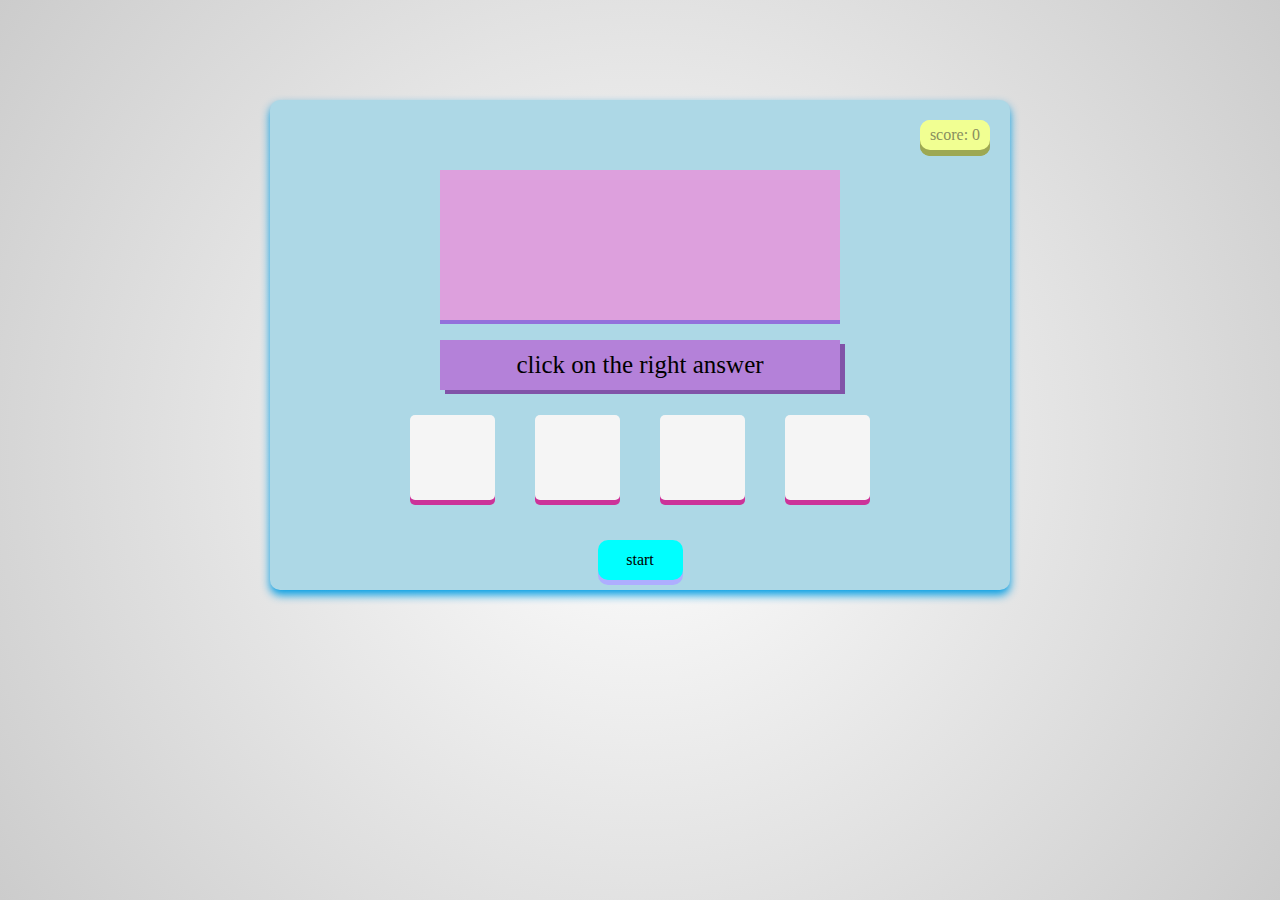
<file: Math Game/index.html>
<!DOCTYPE html>

<html>
    <head>
        <title>Math Game</title>
        <meta charset = utf-8>
        <meta name="viewport" content="width = device-width , initial-scale=1, user-scalable = yes">
        <link rel = "stylesheet" href="CssFolder/MathWebsite.css">
        

        
    </head>
        
    <body>

    <div id="container">
        

        
        <div id="score">
            <span id="score"><center><p id = "scoreCard" > score: 0</p> </center></span>
        
            
            
        </div>
        
        <div id= "correct">
           <p id = "correctText"> Correct! </p>
        </div>
            
        <div id = "wrong">
            <p id = "wrongText"> Try Again! </p>
                
        </div>
        
        
        <div id = "questionBox">
             
           
            
        </div>
        
        <div id="instructionBox"> 
            click on the right answer
        </div>
        <div id="choices">
   
                <div id=box1 class="box">
                    
                </div>
                
                 <div id=box2 class="box">
                     
                </div>
                
                <div id=box3 class="box">
                          
                </div>
                
                <div id=box4 class="box">
                    
                </div>
            
        </div>
        
        <div id="startResetBox">
            <span id =startText >start</span>
            <script src="JavascriptFolder/javascript.js">
                var playing = false;

            </script>
        </div>
        
        <div id="timeClock">
<!--            Time remaining: <span id ="timeRemaining"> 60 </span> secs -->
            Time remaining: <span id ="timeRemaining"> 60 </span> secs
        </div>
        
        <div id="gameOver">

        </div>
        
        
    </div>



        
        
    </body>

</html>
</file>
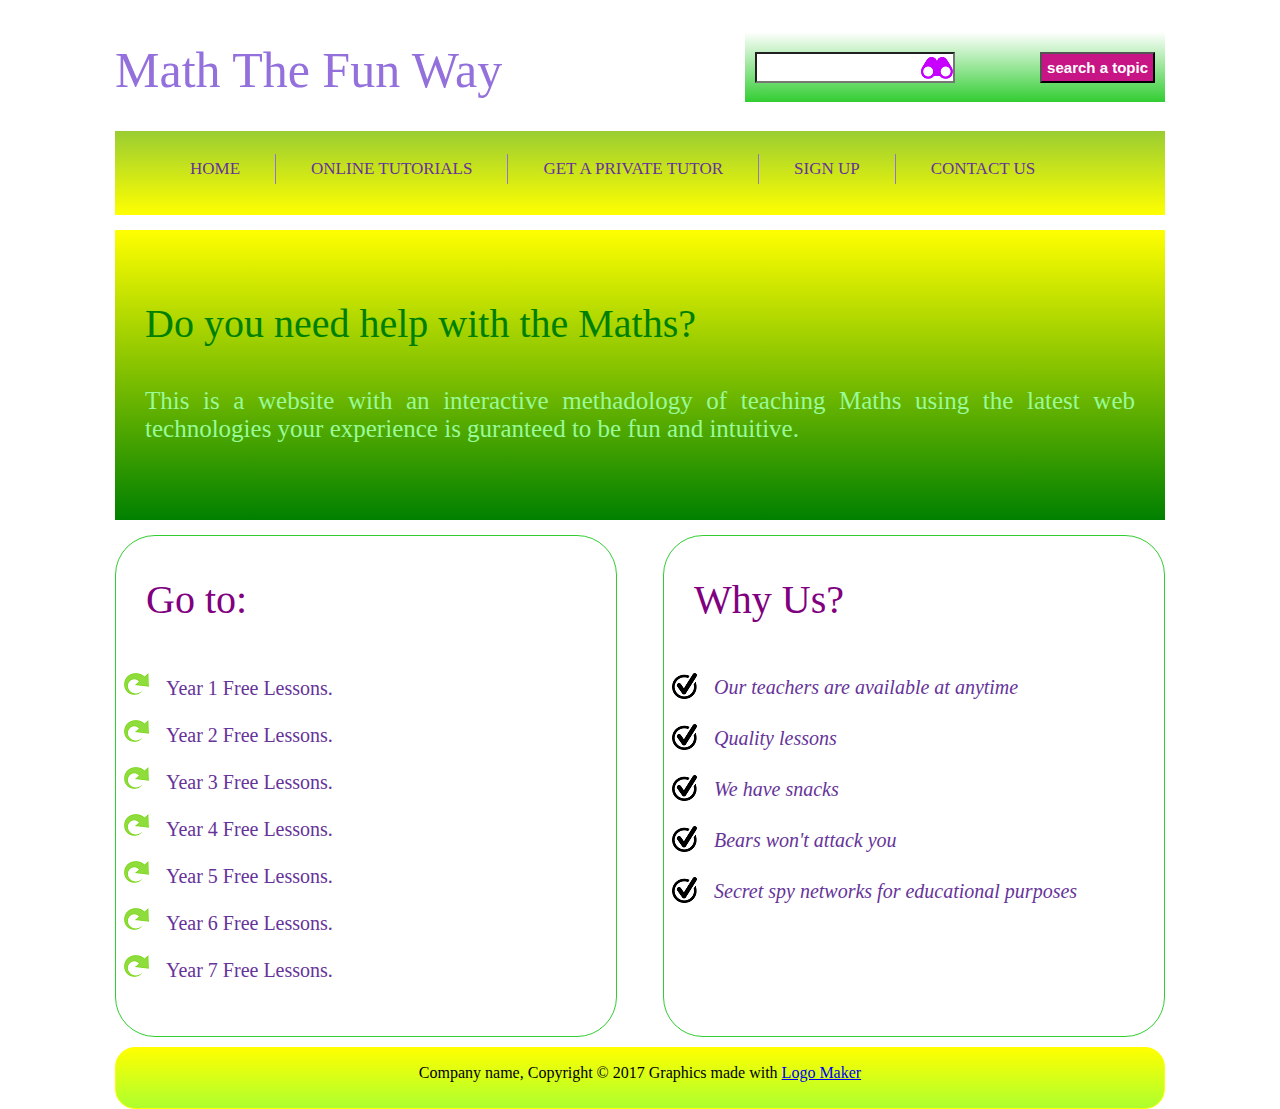
<file: MathIndex/index.html>
<html>
    <head>
        <title> Math Website</title>
        <meta charset="utf-8"> 
        <meta name="viewport" content="width=device-width, initial-scale = 1.0, user-scalable=yes">
        
        <link rel="stylesheet" href="CssFolder/Styling.css">
    </head>
    
    <body>
        <div id = container>
            <div id = "header">
                <div id = "brand">
                    <h1><a href="#"> Math The Fun Way </a></h1>
                </div>
                    
                    <div id="searchBox">
                        <form method = "post"> 
                            <input type="text" class="text"> 
                            <input type="submit" value="search a topic" class="submitButton">
                        </form>
                    </div>

                    <div class="clear">
                    </div>
                
                    <div id="menu">
                        <ul>
                            <li> <a href="# "> Home </a> </li>
                            <li> <a href="# "> Online Tutorials </a> </li>
                            <li> <a href="# "> Get a private tutor </a> </li>
                            <li> <a href="# "> Sign up </a> </li>
                            <li> <a href="# "> Contact us </a> </li> 
                        </ul>
                    </div>
                
                    <div id="intro">
                        <h3> Do you need help with the Maths?</h3>
                        <p id = "introPara"> This is a website with an interactive methadology of teaching Maths using the latest web technologies
                        your experience is guranteed to be fun and intuitive.</p>
                    </div>
                    

                
                </div>
            
            
            <div id="leftSidebar" class="sidebar">
                <h3> Go to:</h3>
                    <ul>
                        <li><a href="#"> Year 1 Free Lessons.</a></li>
                        <li><a href="#"> Year 2 Free Lessons.</a></li>
                        <li><a href="#"> Year 3 Free Lessons.</a></li>
                        <li><a href="#"> Year 4 Free Lessons.</a></li>
                        <li><a href="#"> Year 5 Free Lessons.</a></li>
                        <li><a href="#"> Year 6 Free Lessons.</a></li>
                        <li><a href="#"> Year 7 Free Lessons.</a></li>
                    </ul>
            </div>
            
            <div id = "rightSidebar" class="sidebar">
                                <h3> Why Us? </h3>
                    <ul>
                        <li><a href="#"> Our teachers are available at anytime </a></li>
                        <li><a href="#"> Quality lessons </a></li>
                        <li><a href="#"> We have snacks </a></li>
                        <li><a href="#"> Bears won't attack you</a></li>
                        <li><a href="#"> Secret spy networks for educational purposes</a></li>

                    </ul>
            </div>
            
            <div id ="clear"></div>
            <footer class = "footer"> 
                <div>
                    <p> Company name, Copyright &copy; 2017 Graphics made with <a href="https://logomakr.com">Logo Maker</a></p>
                </div>
            </footer>
        </div>
        
        
    </body>
    
</html>
</file>
<file: Math Game/CssFolder/MathWebsite.css>
html{
    height:100%;
    background: radial-gradient(circle,#fff,#ccc);
}



#container{
    
    height: 450px;
    width: 700px;
    background-color: lightblue;
    margin: 100px auto;
    padding: 20px;
    border-radius: 10px;
    
    box-shadow: 0px 5px 10px 0px #009de4;
    -webkit-box-shadow: 0px 5px 10px 0px #009de4;
    -ms-box-shadow: 0px 5px 10px 0px #009de4;
    -o-box-shadow: 0px 5px 10px 0px #009de4;
    
}




#score{
    
    float:right;
    color:#888E5F;
    background-color: #F1FF92;
    box-shadow: 0px 6px 0px 0px #9da853;
    height:30px;
    width:70px;
    border-radius: 10px;
    
}

#scoreCard{
    position: relative;
    top:-10px;
}

#correct{
    position:absolute;
    left:640px;
    visibility: hidden;
    color:white;
    background-color:lawngreen;
    width:95px;
    height: 40px;
    text-align: center;

}

#correctText{
    position: relative;
    left:0px;
    bottom:10px;  
    font-size: 20px;
}



#wrong{
    position:absolute;
    left:640px;
    visibility: hidden;
    color:white;
    background-color:red;
    width:95px;
    height: 40px;
}



#wrongText{
    position: relative;
    text-align: center;
    top:-5px;
}



#questionBox{
    background-color: plum;
    height: 150px;
    width: 400px;
    margin: 50px auto 10px auto; 
    box-shadow: 0px 4px mediumpurple;
    font-size: 100px;
    text-align: center;
    font-family: cursive, sans-serif;
    color:black;
}



#instructionBox{
    width: 400px;
    height: 50px;
    background:#B481D9;
    position:relative;
    margin: 20px auto;
    text-align: center;
    font-size: 25px;
    line-height: 50px;
    box-shadow: 5px 4px #8153a8;
}



#box{
    width:85px;
    height:85px;    
}



#choices{
    height: 100px;
    width: 500px;    
    margin: 10px auto;
}


.box:hover,#startResetBox:hover{
    background-color: plum;
    color: white;
}

.box:active{
    position: relative;
    box-shadow: 0px 0px;
    top: 5px;
    transition: all 0.2s;
    -webkit-transition: all 0.2s;
    -moz-transition: all 0.2s;
    -o-transition: all 0.2s;
    -ms-transition: all 0.2s;
}

#startResetBox:active{
    position: relative;
    box-shadow: 0px 0px;
    top: 25px;
    transition: all 0.2s;
    -webkit-transition: all 0.2s;
    -moz-transition: all 0.2s;
    -o-transition: all 0.2s;
    -ms-transition: all 0.2s;
    
}

.box{
    width:85px;
    height:85px;
    background-color: whitesmoke;
    float: left;
    margin: 5px 20px;
    box-shadow: 0px 5px #CC3399;
    border-radius: 5px;
    cursor: pointer;
    text-align: center;
    line-height: 80px;    
}



#startResetBox{
    
    background-color: aqua;
    width:85px;
    height: 40px;
    border-radius: 10px;
    text-align: center;
    line-height: 40px;
    cursor:pointer;
    position: relative;
    margin: 0 auto;
    box-shadow: 0 5px #AEAEFF;
    top: 20px;
    
    
}

#timeClock{
    width:190px;
    padding: 10px;
    position: absolute;
    top:540px;
    left:800px;
    background-color: rgba(181,235,36,0.8);
    border-radius: 10px;
    box-shadow: 0 5px rgba(0,0,0,0.2);
    display: none;
    text-align: center;
}

#score{
    position: relative;
}

#timeRemaining{
    
}


#gameOver{
    width: 600px;
    height: 300px;
    background-color: orange;
    position: relative;
    top: -450px;
    left:50px;
    color:whitesmoke;
    background:linear-gradient(#FF7D33, #F71009);
    text-align: center;
    font-size: 45px;
    line-height: 100px;
    visibility: hidden;
    text-transform: uppercase;
}
</file>
<file: MathIndex/CssFolder/Styling.css>
#container {
    width: 1050px;
    margin: 0 auto;
    height: 500px;
    margin-top: 20px;
}

h1 a{
    color:mediumpurple;
    font-size: 50px;
    font-weight: 100;
    text-decoration: none;
    padding: 10px 0px;
    
}

h3 {
    font-size: 40px;
    color:green;
    font-weight: normal;
}

#introPara{
    font-size: 25px;
    text-align: justify;
}

#brand{
  float:left;  
}

#intro{
    color:palegreen;
    font-size: 20px;
    background: linear-gradient(to top, green,yellow);
    height: 230px;
    padding: 30px;
    margin: 15px 0px;
}

#searchBox{
    float: right;
    background: linear-gradient(to top, limegreen,white);
    width: 400px;
    height: 50px;
    padding: 20px 10px 0px 10px;
    margin-top: 12px;
}


#menu ul li a:hover{
    
    
    font-weight: bold;
    font-size: 20px;
}


.text{
    float: left;
    width:200;
    padding: 5px;
    font-size: 15px;
    color: orange;
    background: white url(Images/search.png) right no-repeat;
}

.submitButton{
    float: right;
    padding: 5px;
    font-weight: bold;
    color: white;

    font-size: 15px;
    background: mediumvioletred;
}

.clear{
    clear:both;
}

ul{
    list-style: none;
    
}

#menu ul li:last-child{
    border-right:none;
}

#menu ul li{
    float: left;
    padding: 0px 25px;
    height: 30px;
    border-right: 1px solid mediumpurple;
    
}



#menu ul li a{
    text-decoration: none;
    text-transform: uppercase;
    font-size: 17px;
    color:rebeccapurple;
    padding: 10px;
    line-height: 30px;
    -webkit-transition: font-size 0.3s ease;
    -mos-transition: font-size 0.3s ease;
    -ms-transition: font-size 0.3s ease;
    transition: font-size 0.3s ease;

}

#menu{
   height: 70px;
    width:1050px;
    margin-top: 10px;
    background:linear-gradient(yellowgreen,yellow);
    padding: 7px 0px;    
}

.sidebar{
        
    height:500px;
    width:500px;
    border:1px solid limegreen;
}



#leftSidebar{
    border-radius: 40px;
    float:left;
}

#leftSidebar h3{
    padding: 0px 30px 0px;
    color:purple;
}

#leftSidebar ul li a{
    
    -webkit-transition: font-size 1s;
    -ms-transition: font-size 1s;
    -moz-transition: font-size 1s;
    transition: font-size 1s;
    text-decoration: none;
    color:rebeccapurple;
    font-size: 20px;
    
}

#leftSidebar ul li a:hover{
    font-size: 25px;
    font-weight: bold;
    
}
#leftSidebar ul li {
    
    padding: 10px;
    list-style-image: url(Images/arrow.png);
}

#rightSidebar h3{
    padding: 0px 30px 0px;
    color:purple;
}

#rightSidebar{
    border-radius: 40px;
    float:right;
}

#rightSidebar ul li a{
    
    position: relative;
    top: -5px;
    text-decoration: none;
    color:rebeccapurple;
    font-size: 20px;
    font-style: italic;
    transition: font-size 1s;
}

#rightSidebar a:hover{
    font-size: 25px;
    font-weight: bold;
}


#rightSidebar ul li{
    
     padding: 10px;
     list-style-image: url(Images/check.png);
     
}

#clear{
    clear:both;
}

.footer{
    height:60px;
    border: 1px solid yellow;
    border-radius: 20px;
    -webkite-background: linear-gradient(yellow,greenyellow);
    -ms-background: linear-gradient(yellow,greenyellow);
    -moz-background: linear-gradient(yellow,greenyellow);
    background: linear-gradient(yellow,greenyellow);
    margin-top: 10px;
    text-align: center;
}
</file>
